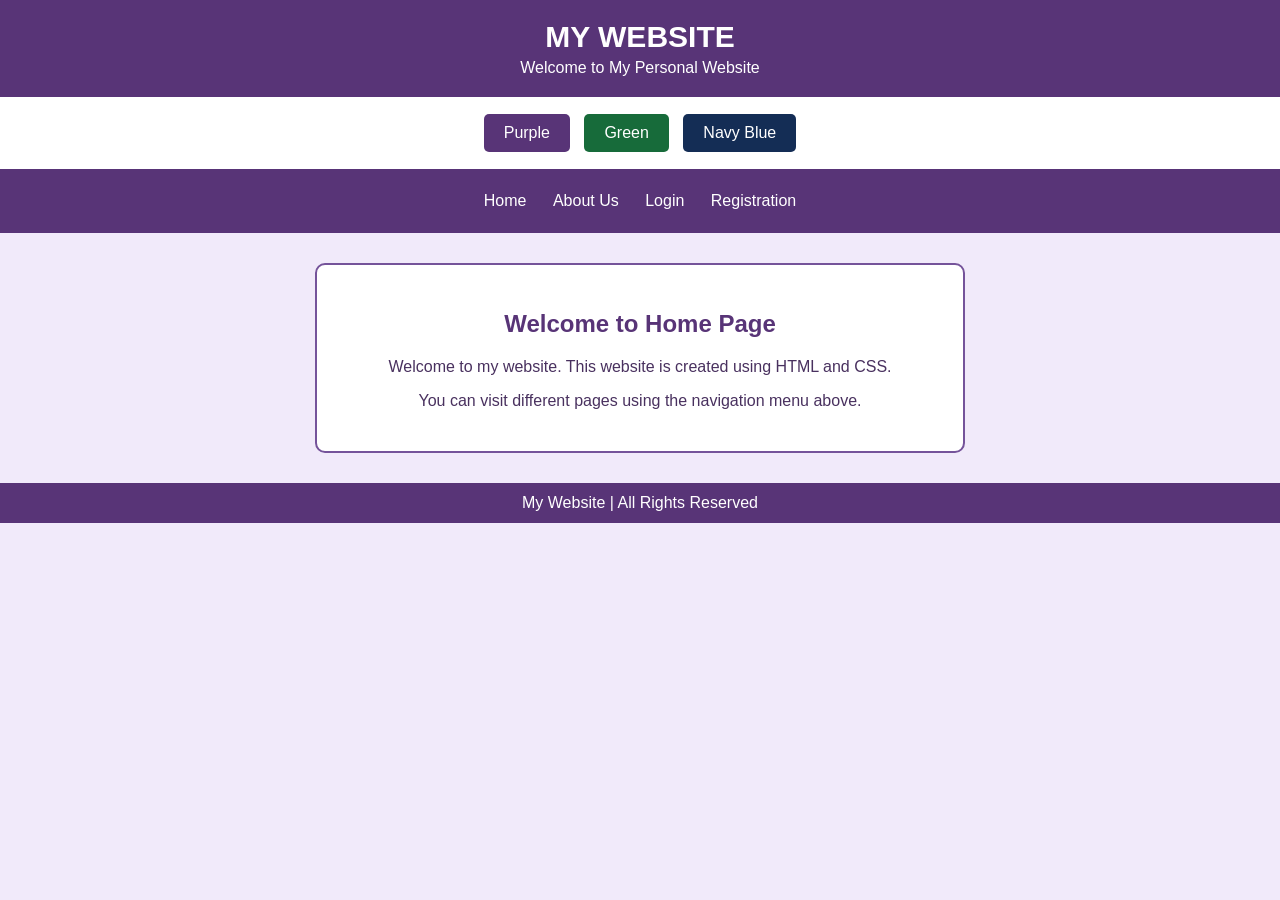
<file: index.html>
<!DOCTYPE html>
<html>
<head>
    <title>My Website - Home</title>
    <link rel="stylesheet" href="style.css">
</head>
<body>

    <div id="purple"></div>
    <div id="green"></div>
    <div id="navy"></div>

    <header>
        <h1>MY WEBSITE</h1>
        <p>Welcome to My Personal Website</p>
    </header>

    <div class="themes">
        <a href="#purple">Purple</a>
        <a href="#green">Green</a>
        <a href="#navy">Navy Blue</a>
    </div>

    <nav class="purple-nav">
        <a href="index.html#purple">Home</a>
        <a href="about.html#purple">About Us</a>
        <a href="first.html#purple">Login</a>
        <a href="second.html#purple">Registration</a>
    </nav>

    <nav class="green-nav">
        <a href="index.html#green">Home</a>
        <a href="about.html#green">About Us</a>
        <a href="first.html#green">Login</a>
        <a href="second.html#green">Registration</a>
    </nav>

    <nav class="navy-nav">
        <a href="index.html#navy">Home</a>
        <a href="about.html#navy">About Us</a>
        <a href="first.html#navy">Login</a>
        <a href="second.html#navy">Registration</a>
    </nav>

    <div class="content">
        <h2>Welcome to Home Page</h2>
        <p>Welcome to my website. This website is created using HTML and CSS.</p>
        <p>You can visit different pages using the navigation menu above.</p>
    </div>

    <footer>
        <p>My Website | All Rights Reserved</p>
    </footer>

</body>
</html>
</file>
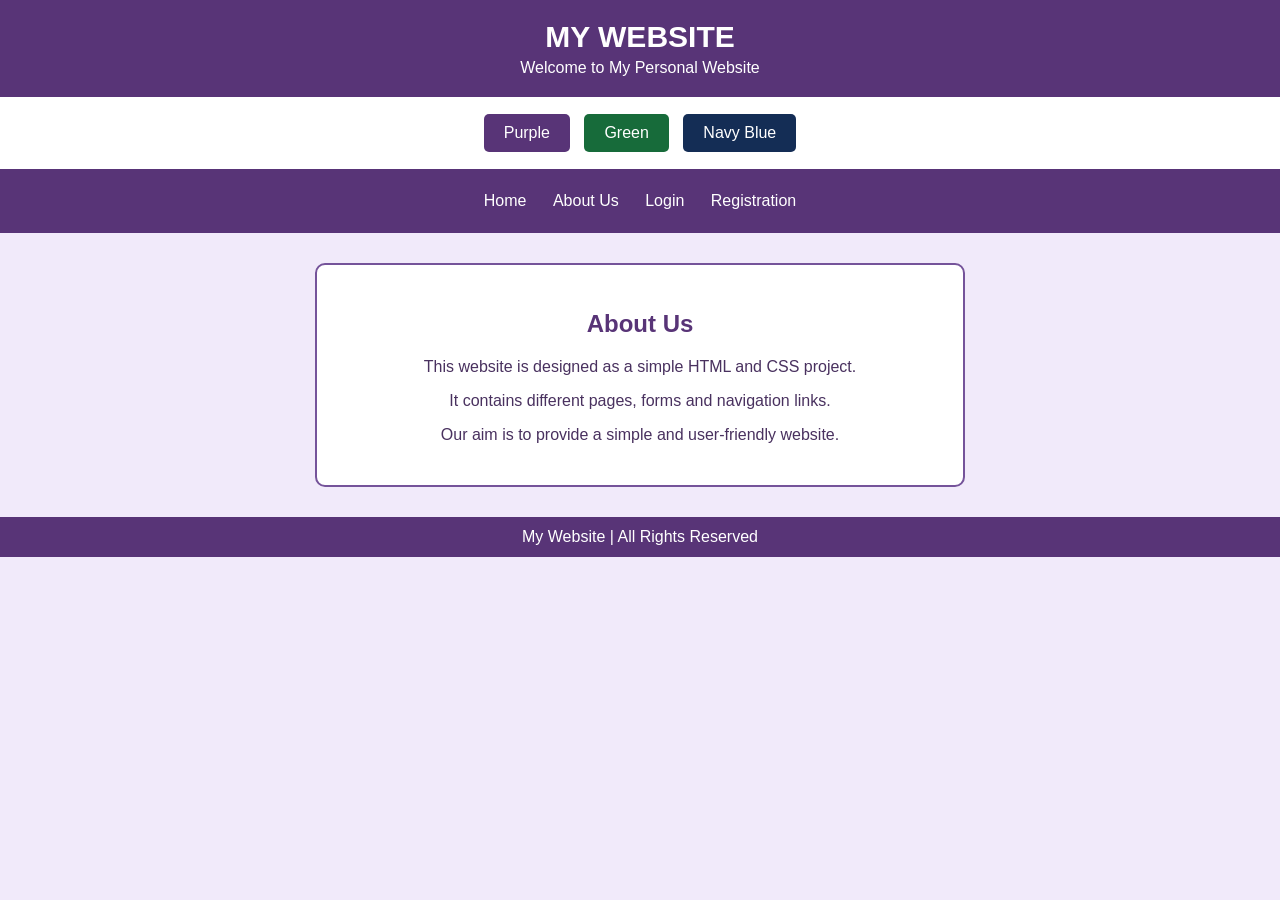
<file: about.html>
<!DOCTYPE html>
<html>
<head>
    <title>My Website - About Us</title>
    <link rel="stylesheet" href="style.css">
</head>
<body>

    <div id="purple"></div>
    <div id="green"></div>
    <div id="navy"></div>

    <header>
        <h1>MY WEBSITE</h1>
        <p>Welcome to My Personal Website</p>
    </header>

    <div class="themes">
        <a href="#purple">Purple</a>
        <a href="#green">Green</a>
        <a href="#navy">Navy Blue</a>
    </div>

    <nav class="purple-nav">
        <a href="index.html#purple">Home</a>
        <a href="about.html#purple">About Us</a>
        <a href="first.html#purple">Login</a>
        <a href="second.html#purple">Registration</a>
    </nav>

    <nav class="green-nav">
        <a href="index.html#green">Home</a>
        <a href="about.html#green">About Us</a>
        <a href="first.html#green">Login</a>
        <a href="second.html#green">Registration</a>
    </nav>

    <nav class="navy-nav">
        <a href="index.html#navy">Home</a>
        <a href="about.html#navy">About Us</a>
        <a href="first.html#navy">Login</a>
        <a href="second.html#navy">Registration</a>
    </nav>

    <div class="content">
        <h2>About Us</h2>
        <p>This website is designed as a simple HTML and CSS project.</p>
        <p>It contains different pages, forms and navigation links.</p>
        <p>Our aim is to provide a simple and user-friendly website.</p>
    </div>

    <footer>
        <p>My Website | All Rights Reserved</p>
    </footer>

</body>
</html>
</file>
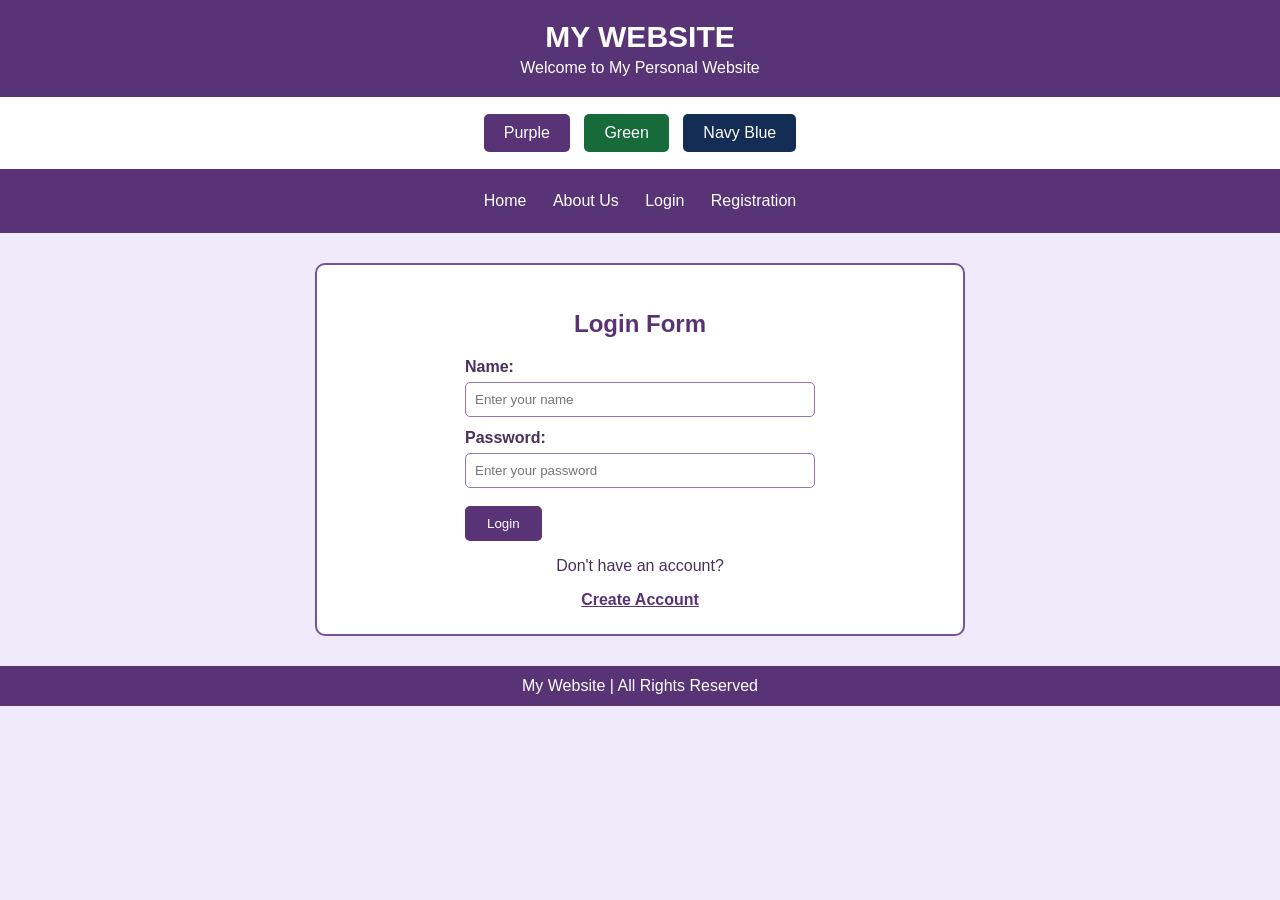
<file: first.html>
<html>
<head>
    <title>My Website - Login</title>
    <link rel="stylesheet" href="style.css">
</head>
<body>

    <div id="purple"></div>
    <div id="green"></div>
    <div id="navy"></div>

    <header>
        <h1>MY WEBSITE</h1>
        <p>Welcome to My Personal Website</p>
    </header>

    <div class="themes">
        <a href="#purple">Purple</a>
        <a href="#green">Green</a>
        <a href="#navy">Navy Blue</a>
    </div>

    <nav class="purple-nav">
        <a href="index.html#purple">Home</a>
        <a href="about.html#purple">About Us</a>
        <a href="first.html#purple">Login</a>
        <a href="second.html#purple">Registration</a>
    </nav>

    <nav class="green-nav">
        <a href="index.html#green">Home</a>
        <a href="about.html#green">About Us</a>
        <a href="first.html#green">Login</a>
        <a href="second.html#green">Registration</a>
    </nav>

    <nav class="navy-nav">
        <a href="index.html#navy">Home</a>
        <a href="about.html#navy">About Us</a>
        <a href="first.html#navy">Login</a>
        <a href="second.html#navy">Registration</a>
    </nav>

    <div class="content">
        <h2>Login Form</h2>

        <form action="third.html">
            <label>Name:</label>
            <input type="text" placeholder="Enter your name" required>

            <label>Password:</label>
            <input type="password" placeholder="Enter your password" required>

            <input type="submit" value="Login">
        </form>

        <p>Don't have an account?</p>
        <a href="second.html">Create Account</a>
    </div>

    <footer>
        <p>My Website | All Rights Reserved</p>
    </footer>

</body>
</html>
</file>
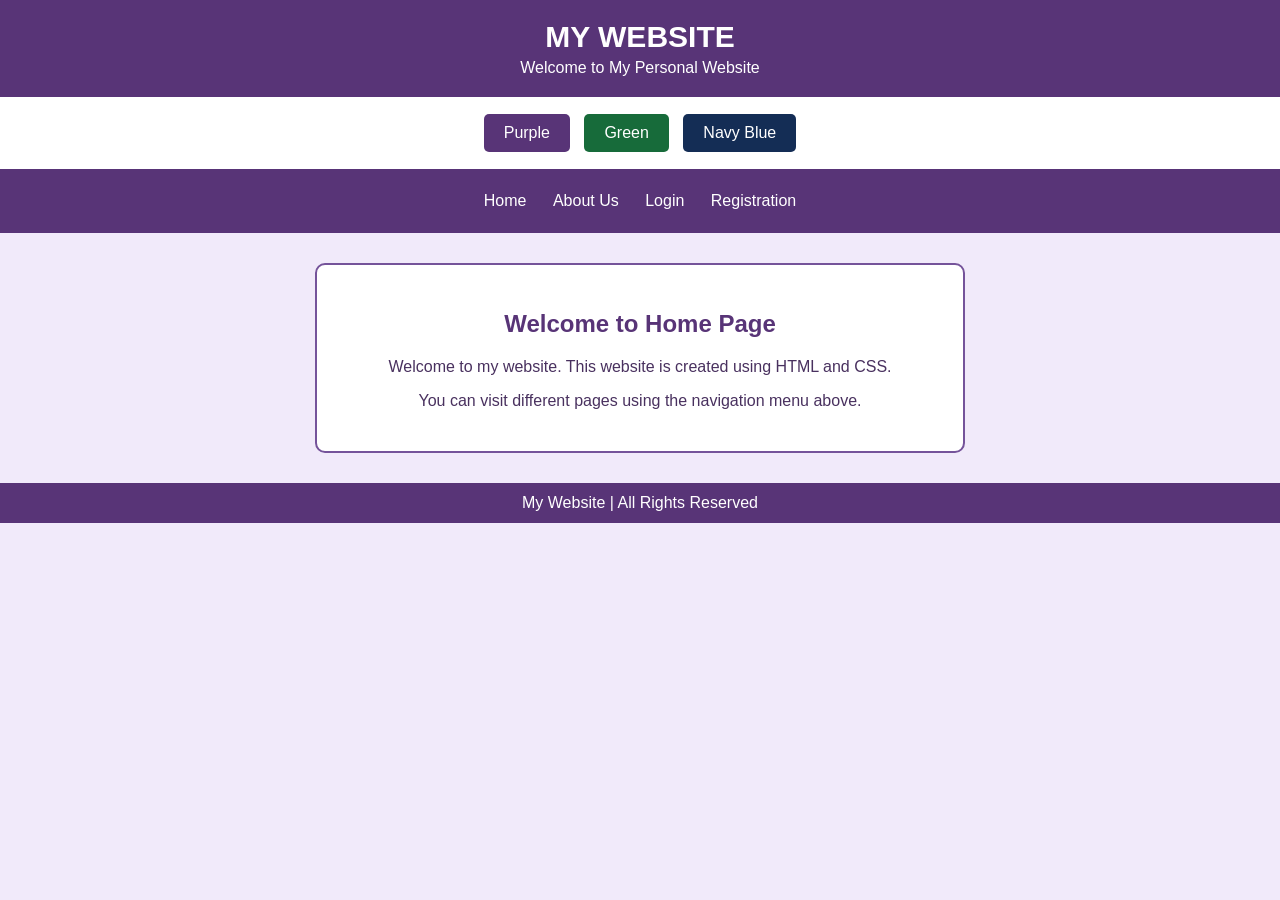
<file: home.html>
<!DOCTYPE html>
<html>
<head>
    <title>My Website - Home</title>
    <link rel="stylesheet" href="style.css">
</head>
<body>

    <div id="purple"></div>
    <div id="green"></div>
    <div id="navy"></div>

    <header>
        <h1>MY WEBSITE</h1>
        <p>Welcome to My Personal Website</p>
    </header>

    <div class="themes">
        <a href="#purple">Purple</a>
        <a href="#green">Green</a>
        <a href="#navy">Navy Blue</a>
    </div>

    <nav class="purple-nav">
        <a href="home.html#purple">Home</a>
        <a href="about.html#purple">About Us</a>
        <a href="first.html#purple">Login</a>
        <a href="second.html#purple">Registration</a>
    </nav>

    <nav class="green-nav">
        <a href="home.html#green">Home</a>
        <a href="about.html#green">About Us</a>
        <a href="first.html#green">Login</a>
        <a href="second.html#green">Registration</a>
    </nav>

    <nav class="navy-nav">
        <a href="home.html#navy">Home</a>
        <a href="about.html#navy">About Us</a>
        <a href="first.html#navy">Login</a>
        <a href="second.html#navy">Registration</a>
    </nav>

    <div class="content">
        <h2>Welcome to Home Page</h2>
        <p>Welcome to my website. This website is created using HTML and CSS.</p>
        <p>You can visit different pages using the navigation menu above.</p>
    </div>

    <footer>
        <p>My Website | All Rights Reserved</p>
    </footer>

</body>
</html>
</file>
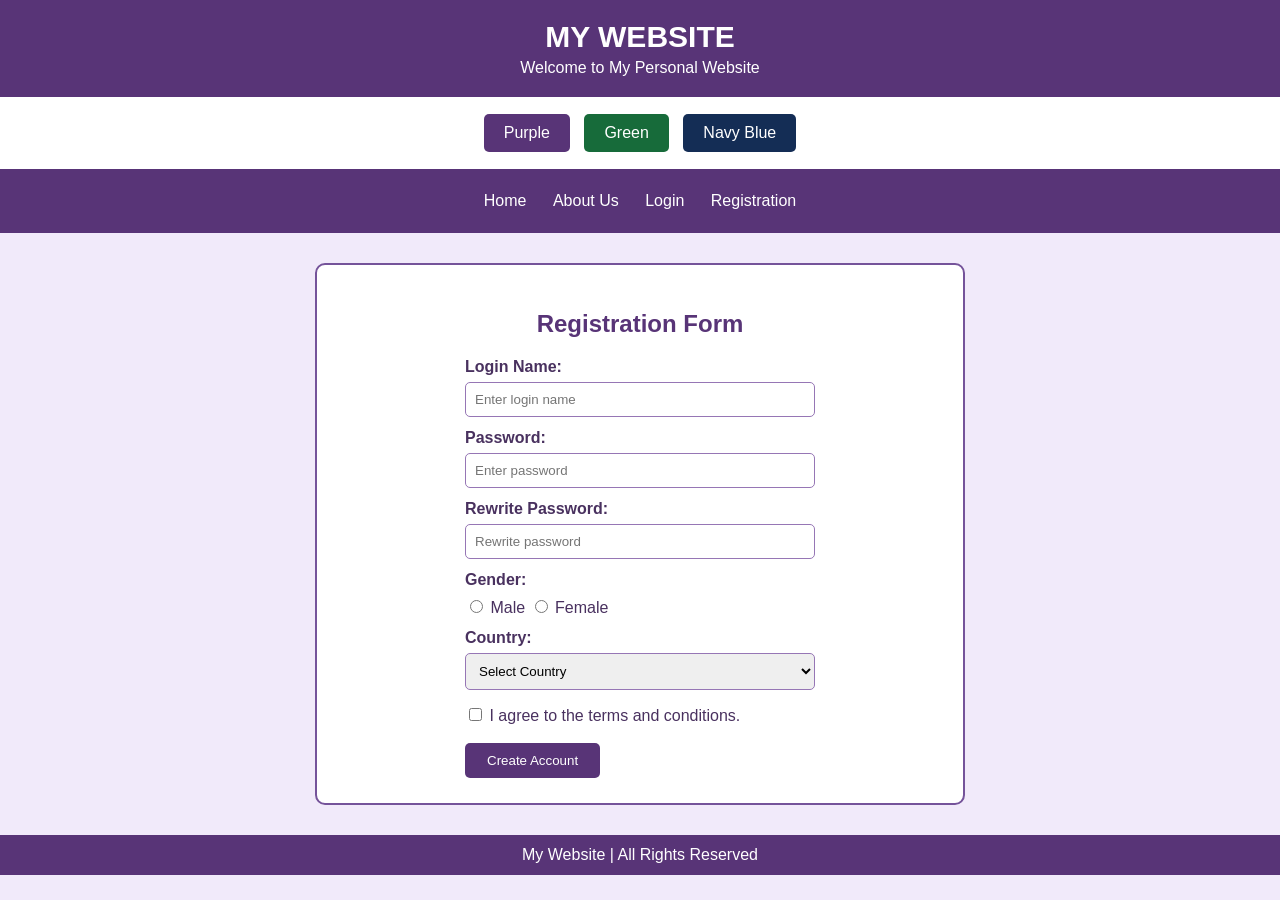
<file: second.html>
<html>
<head>
    <title>My Website - Registration</title>
    <link rel="stylesheet" href="style.css">
</head>
<body>

    <div id="purple"></div>
    <div id="green"></div>
    <div id="navy"></div>

    <header>
        <h1>MY WEBSITE</h1>
        <p>Welcome to My Personal Website</p>
    </header>

    <div class="themes">
        <a href="#purple">Purple</a>
        <a href="#green">Green</a>
        <a href="#navy">Navy Blue</a>
    </div>

    <nav class="purple-nav">
        <a href="index.html#purple">Home</a>
        <a href="about.html#purple">About Us</a>
        <a href="first.html#purple">Login</a>
        <a href="second.html#purple">Registration</a>
    </nav>

    <nav class="green-nav">
        <a href="index.html#green">Home</a>
        <a href="about.html#green">About Us</a>
        <a href="first.html#green">Login</a>
        <a href="second.html#green">Registration</a>
    </nav>

    <nav class="navy-nav">
        <a href="index.html#navy">Home</a>
        <a href="about.html#navy">About Us</a>
        <a href="first.html#navy">Login</a>
        <a href="second.html#navy">Registration</a>
    </nav>

    <div class="content">
        <h2>Registration Form</h2>

        <form action="third.html">
            <label>Login Name:</label>
            <input type="text" placeholder="Enter login name" required>

            <label>Password:</label>
            <input type="password" placeholder="Enter password" required>

            <label>Rewrite Password:</label>
            <input type="password" placeholder="Rewrite password" required>

            <label>Gender:</label>
            <div class="gender">
                <input type="radio" name="gender" value="Male" required> Male
                <input type="radio" name="gender" value="Female"> Female
            </div>

            <label>Country:</label>
            <select required>
                <option value="">Select Country</option>
                <option>Pakistan</option>
                <option>India</option>
                <option>United States</option>
                <option>United Kingdom</option>
                <option>Canada</option>
            </select>

            <div class="agreement">
                <input type="checkbox" required>
                I agree to the terms and conditions.
            </div>

            <input type="submit" value="Create Account">
        </form>
    </div>

    <footer>
        <p>My Website | All Rights Reserved</p>
    </footer>

</body>
</html>
</file>
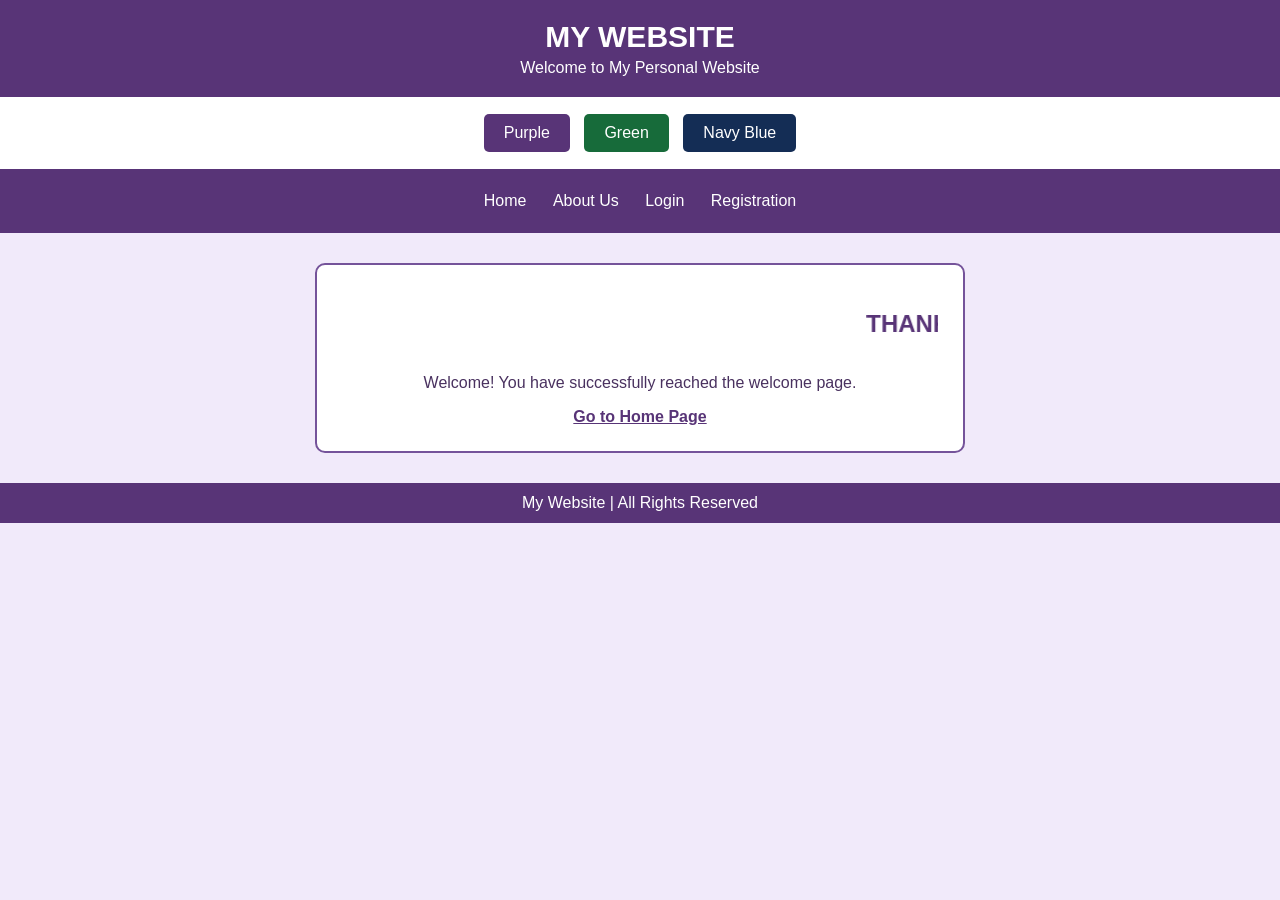
<file: third.html>
<html>
<head>
    <title>My Website - Thank You</title>
    <link rel="stylesheet" href="style.css">
</head>
<body>

    
    <div id="purple"></div>
    <div id="green"></div>
    <div id="navy"></div>

    <header>
        <h1>MY WEBSITE</h1>
        <p>Welcome to My Personal Website</p>
    </header>

    <div class="themes">
        <a href="#purple">Purple</a>
        <a href="#green">Green</a>
        <a href="#navy">Navy Blue</a>
    </div>

    <nav class="purple-nav">
        <a href="index.html#purple">Home</a>
        <a href="about.html#purple">About Us</a>
        <a href="first.html#purple">Login</a>
        <a href="second.html#purple">Registration</a>
    </nav>

    <nav class="green-nav">
        <a href="index.html#green">Home</a>
        <a href="about.html#green">About Us</a>
        <a href="first.html#green">Login</a>
        <a href="second.html#green">Registration</a>
    </nav>

    <nav class="navy-nav">
        <a href="index.html#navy">Home</a>
        <a href="about.html#navy">About Us</a>
        <a href="first.html#navy">Login</a>
        <a href="second.html#navy">Registration</a>
    </nav>

    <div class="content">
        <marquee>
            <h2>THANK YOU FOR LOGGING IN!</h2>
        </marquee>

        <p>Welcome! You have successfully reached the welcome page.</p>
        <a href="index.html#purple">Go to Home Page</a>
    </div>

    <footer>
        <p>My Website | All Rights Reserved</p>
    </footer>

</body>
</html>
</file>
<file: style.css>
body {
    margin: 0;
    padding: 0;
    font-family: Arial, sans-serif;
    background-color: #f1eafa;
    color: #49315f;
}

header {
    background-color: #583477;
    color: white;
    text-align: center;
    padding: 15px;
}

header h1 {
    margin: 5px;
    font-size: 30px;
}

header p {
    margin: 5px;
}

.themes {
    text-align: center;
    padding: 12px;
    background-color: white;
}

.themes a {
    display: inline-block;
    color: white;
    text-decoration: none;
    padding: 10px 20px;
    margin: 5px;
    border-radius: 5px;
}

.themes a:nth-child(1) {
    background-color: #583477;
}

.themes a:nth-child(2) {
    background-color: #176b3a;
}

.themes a:nth-child(3) {
    background-color: #142d55;
}

.themes a:hover {
    opacity: 0.8;
}

nav {
    text-align: center;
    padding: 12px;
}

nav a {
    color: white;
    text-decoration: none;
    padding: 10px 20px;
    margin: 5px;
    display: inline-block;
    border-radius: 5px;
}

nav a:hover {
    opacity: 0.8;
}

.purple-nav {
    background-color: #583477;
}

.green-nav {
    display: none;
    background-color: #176b3a;
}

.navy-nav {
    display: none;
    background-color: #142d55;
}

.content {
    background-color: white;
    border: 2px solid #75539a;
    border-radius: 10px;
    width: 75%;
    max-width: 650px;
    margin: 30px auto;
    padding: 25px;
    text-align: center;
    min-height: 180px;
    box-sizing: border-box;
}

.content h2 {
    color: #583477;
}

form {
    width: 85%;
    max-width: 350px;
    margin: auto;
    text-align: left;
}

form label {
    display: block;
    margin-top: 12px;
    font-weight: bold;
}

form input[type="text"],
form input[type="password"],
form select {
    width: 100%;
    padding: 9px;
    margin-top: 6px;
    border: 1px solid #9676b5;
    border-radius: 5px;
    box-sizing: border-box;
}

.gender {
    margin-top: 8px;
}

.agreement {
    margin-top: 15px;
}

form input[type="submit"] {
    background-color: #583477;
    color: white;
    border: none;
    padding: 10px 22px;
    margin-top: 18px;
    border-radius: 5px;
    cursor: pointer;
}

form input[type="submit"]:hover {
    opacity: 0.8;
}

.content a {
    color: #583477;
    font-weight: bold;
}

footer {
    background-color: #583477;
    color: white;
    text-align: center;
    padding: 8px;
    margin-top: 30px;
}

footer p {
    margin: 3px;
}

body:has(#green:target) {
    background-color: #e5f5e5;
    color: #214b30;
}

body:has(#green:target) header,
body:has(#green:target) footer {
    background-color: #176b3a;
}

body:has(#green:target) .purple-nav {
    display: none;
}

body:has(#green:target) .green-nav {
    display: block;
}

body:has(#green:target) .navy-nav {
    display: none;
}

body:has(#green:target) .content {
    border-color: #398653;
}

body:has(#green:target) .content h2,
body:has(#green:target) .content a {
    color: #176b3a;
}

body:has(#green:target) form input[type="submit"] {
    background-color: #176b3a;
}

body:has(#navy:target) {
    background-color: #e5efff;
    color: #203a5e;
}

body:has(#navy:target) header,
body:has(#navy:target) footer {
    background-color: #142d55;
}

body:has(#navy:target) .purple-nav {
    display: none;
}

body:has(#navy:target) .green-nav {
    display: none;
}

body:has(#navy:target) .navy-nav {
    display: block;
}

body:has(#navy:target) .content {
    border-color: #315b91;
}

body:has(#navy:target) .content h2,
body:has(#navy:target) .content a {
    color: #142d55;
}

body:has(#navy:target) form input[type="submit"] {
    background-color: #142d55;
}

    nav a {
        padding: 8px;
        margin: 3px;
    }
}
</file>
